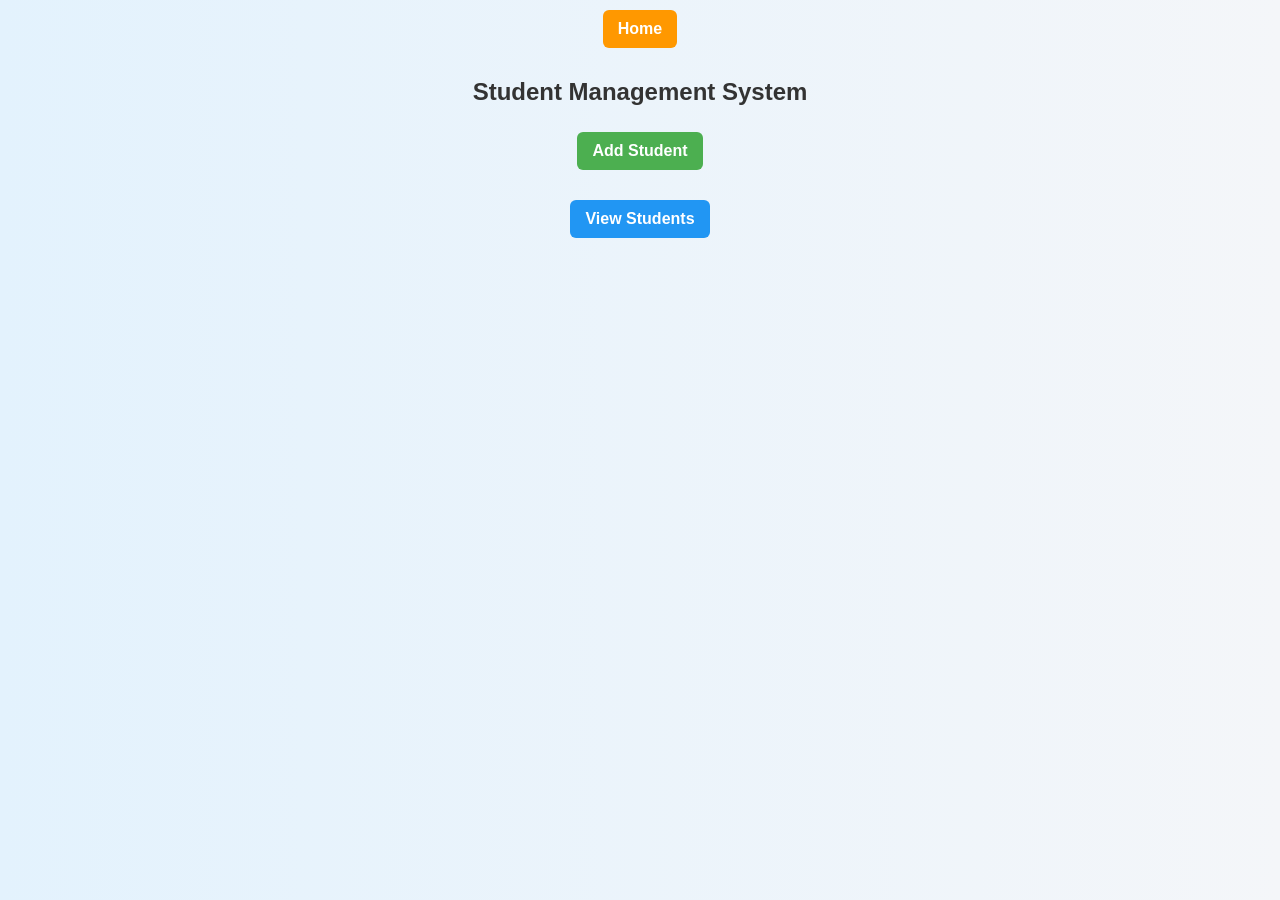
<file: src/main/webapp/index.html>
<!DOCTYPE html>
<html>
<head>
    <title>Student Management</title>
    <a class="home-btn" href="home">Home</a>
    <link rel="stylesheet" href="style.css">
</head>
<body>

<h2>Student Management System</h2>

<a href="addStudentForm.html">Add Student</a>
<br><br>
<a href="viewStudents">View Students</a>

</body>
</html>
</file>
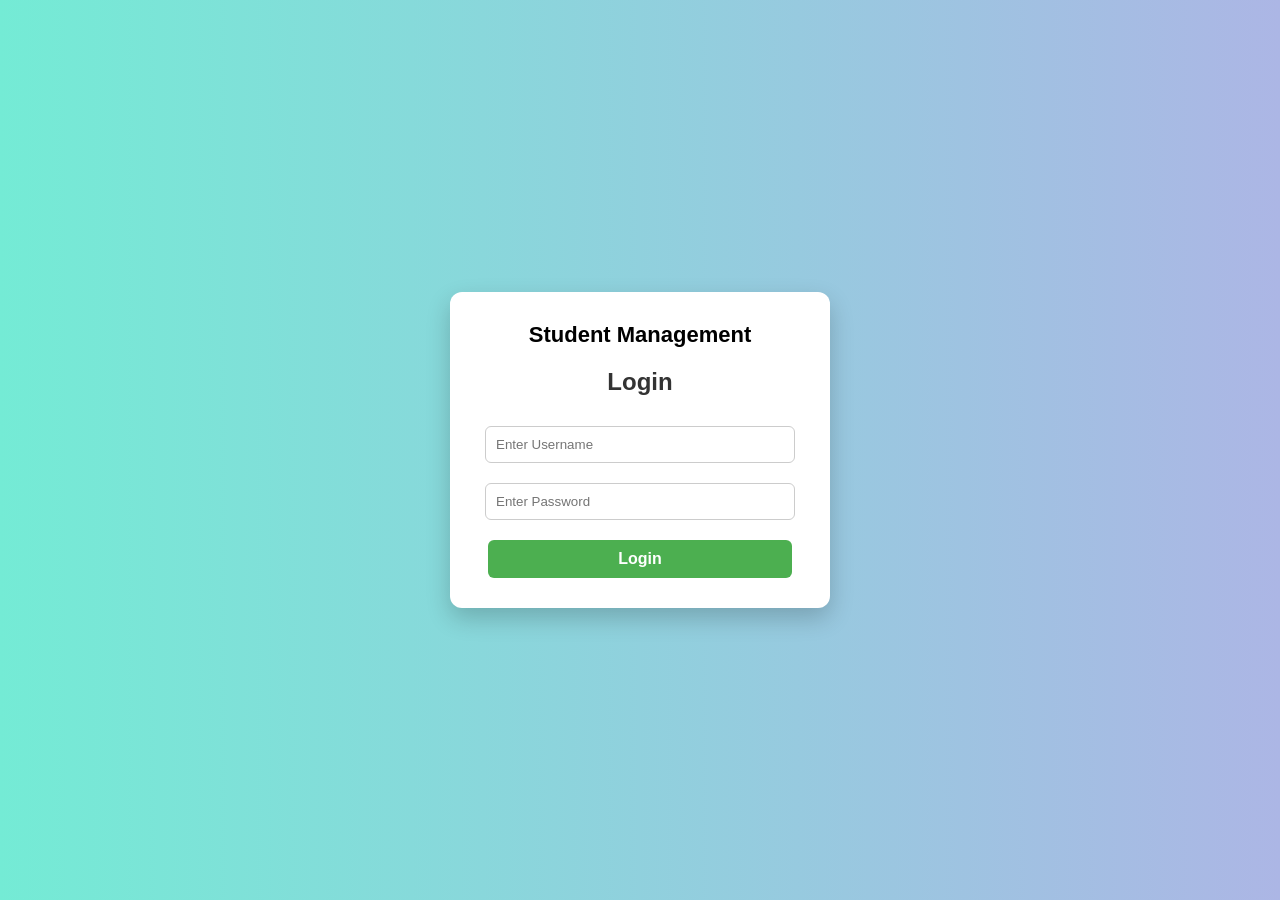
<file: src/main/webapp/login.html>
<!DOCTYPE html>
<html>
<head>
    <title>Login</title>
    <link rel="stylesheet" href="style.css">

    <style>
        body {
            margin: 0;
            font-family: Arial, sans-serif;
            background: linear-gradient(to right, #74ebd5, #acb6e5);
            display: flex;
            justify-content: center;
            align-items: center;
            height: 100vh;
        }

        .card {
            background: white;
            padding: 30px;
            width: 320px;
            border-radius: 12px;
            box-shadow: 0 10px 25px rgba(0,0,0,0.2);
            text-align: center;
        }

        .card h2 {
            margin-bottom: 20px;
            color: #333;
        }

        .card input {
            width: 90%;
            padding: 10px;
            margin: 10px 0;
            border: 1px solid #ccc;
            border-radius: 6px;
        }

        .card button {
            width: 95%;
            padding: 10px;
            margin-top: 10px;
            background: #4CAF50;
            color: white;
            border: none;
            border-radius: 6px;
            cursor: pointer;
            font-size: 16px;
        }

        .card button:hover {
            opacity: 0.9;
        }

        .title {
            font-size: 22px;
            font-weight: bold;
            margin-bottom: 10px;
        }
    </style>
</head>

<body>

<div class="card">
    <div class="title">Student Management</div>
    <h2>Login</h2>

    <form action="login" method="post">
        <input type="text" name="username" placeholder="Enter Username" required>
        <input type="password" name="password" placeholder="Enter Password" required>
        <button type="submit">Login</button>
    </form>
</div>

</body>
</html>
</file>
<file: src/main/webapp/style.css>
body {
    font-family: Arial, sans-serif;
    background: linear-gradient(to right, #e3f2fd, #f4f6f9);
    text-align: center;
    margin: 0;
    padding: 0;
}

/* HEADINGS */
h2 {
    color: #333;
    margin-top: 20px;
}

/* =========================
   DASHBOARD LINKS (Buttons)
========================= */
a {
    text-decoration: none;
    padding: 10px 15px;
    border-radius: 6px;
    display: inline-block;
    margin: 6px;
    font-weight: bold;
    color: white;
    transition: 0.2s;
}

/* Add Student */
a[href*="add"] {
    background-color: #4CAF50;
}

/* View Students */
a[href*="view"] {
    background-color: #2196F3;
}

/* Logout */
a[href*="logout"] {
    background-color: #f44336;
}

/* Edit Button */
a[href*="edit"] {
    background-color: #2196F3;
}

/* Delete Button */
a[href*="delete"] {
    background-color: #e53935;
}

/* Hover effect for all buttons */
a:hover {
    opacity: 0.85;
    transform: scale(1.05);
}

/* =========================
        TABLE STYLING
========================= */
table {
    margin: 20px auto;
    border-collapse: collapse;
    width: 80%;
    background: white;
    box-shadow: 0px 0px 10px rgba(0,0,0,0.1);
    border-radius: 8px;
    overflow: hidden;
}

table th, table td {
    padding: 12px;
    border: 1px solid #ddd;
    text-align: center;
}

table th {
    background-color: #4CAF50;
    color: white;
}

/* =========================
        FORM STYLING
========================= */
form {
    margin-top: 20px;
}

input {
    padding: 10px;
    margin: 6px;
    width: 220px;
    border: 1px solid #ccc;
    border-radius: 6px;
    outline: none;
}

input:focus {
    border-color: #4CAF50;
}

/* =========================
        BUTTONS
========================= */
button {
    padding: 10px 15px;
    background-color: #4CAF50;
    color: white;
    border: none;
    border-radius: 6px;
    cursor: pointer;
    font-weight: bold;
}

button:hover {
    opacity: 0.9;
}

.home-btn {
    background-color: #ff9800;
    color: white;
    padding: 10px 15px;
    border-radius: 6px;
    text-decoration: none;
    font-weight: bold;
    display: inline-block;
    margin: 10px;
}

.home-btn:hover {
    opacity: 0.85;
}
/* =========================
   LOGIN / CARD SUPPORT (optional)
========================= */
.card {
    background: white;
    padding: 30px;
    border-radius: 12px;
    box-shadow: 0 10px 25px rgba(0,0,0,0.2);
}
</file>
